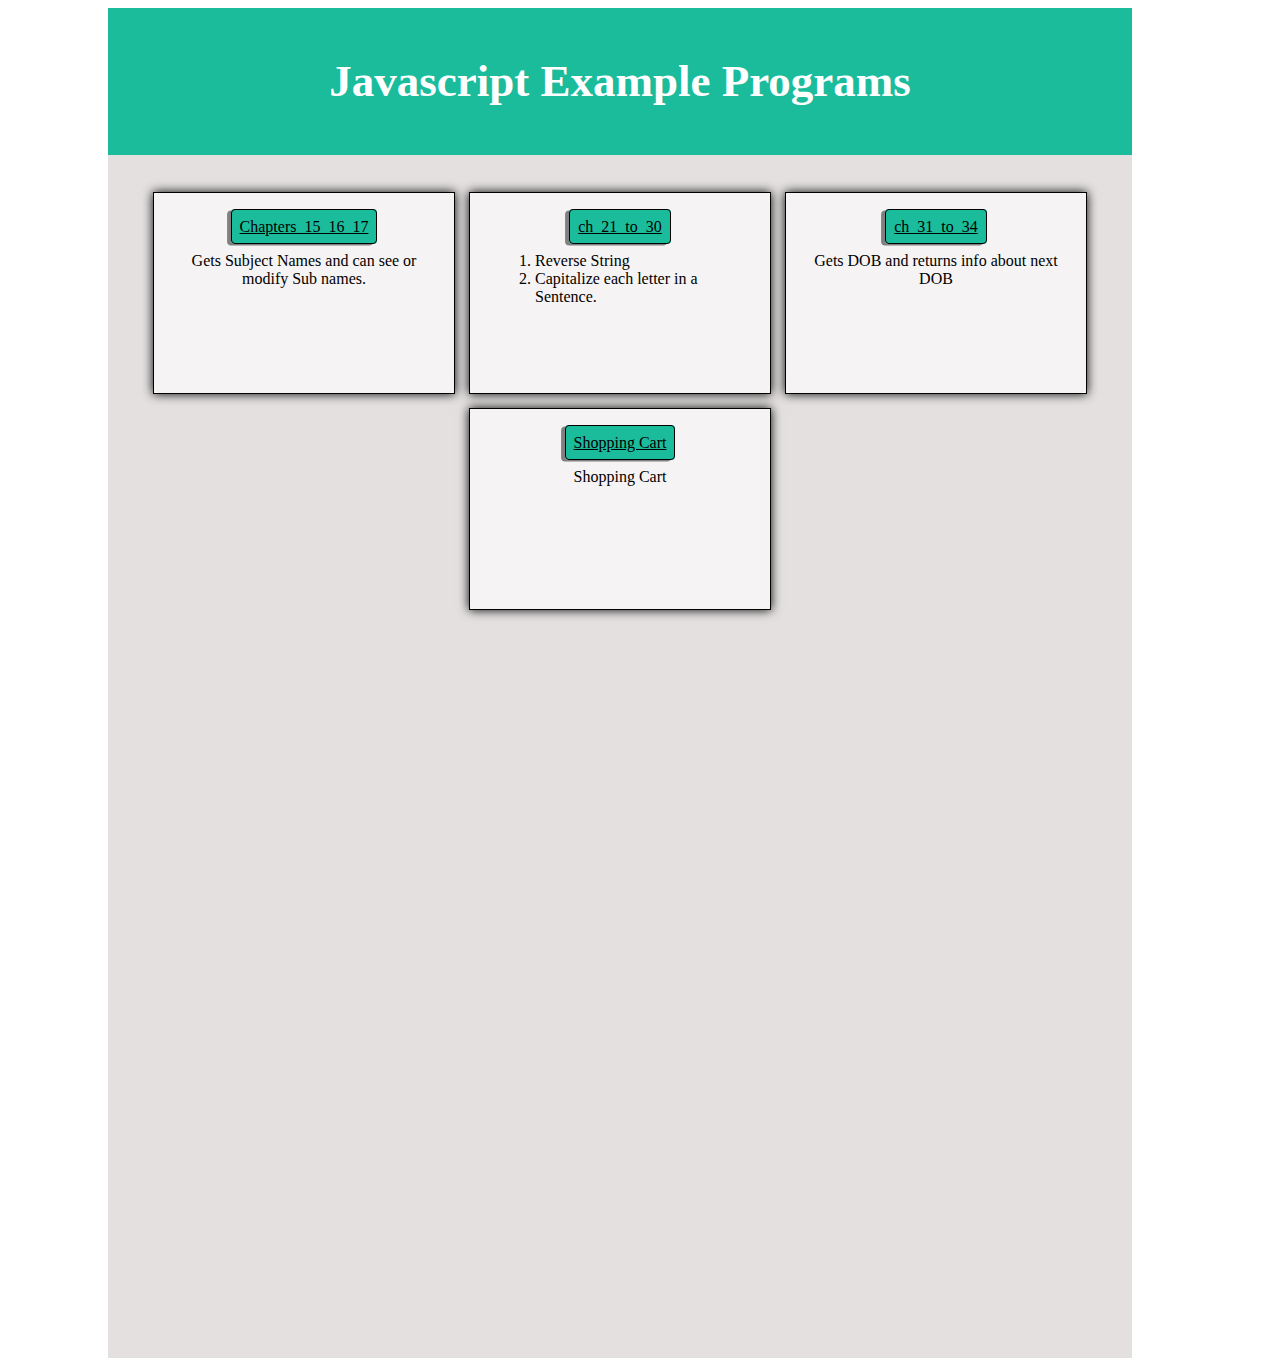
<file: index.html>
<!DOCTYPE html>
<html lang="en">
<head>
     <title> Javascript Examples</title>
     <link rel='stylesheet' href="./src/css/index.css">
</head>
<body>
     <div class="container">
          <div class="header"> 
               <h2>Javascript Example Programs</h2>
          </div>
          <div style = "padding: 32px;">
               <div class="card-container">
                    <a class='url' href="./src/html/ch_15_16_17.html"> Chapters_15_16_17</a>
                    <p>Gets Subject Names and can see or modify Sub names.</p>
               </div>
               <div  class="card-container">
                    <a class='url' href="./src/html/ch_21_to_30.html"> ch_21_to_30</a>
                    <ol style="text-align: left;">
                         <li> Reverse String </li>
                         <li> Capitalize each letter in a Sentence.</li>
                    </ol>
                   
               </div>
               <div  class="card-container">
                    <a class='url' href="./src/html/ch_31_to_34.html"> ch_31_to_34</a>
                    <p> Gets DOB and returns info about next DOB</p>
               </div>

               <div  class="card-container">
                    <a class='url' href="./src/html/shoppingCart/index.html"> Shopping Cart </a>
                    <p> Shopping Cart</p>
               </div>

          </div>
     </div>

</body>
</html>
</file>
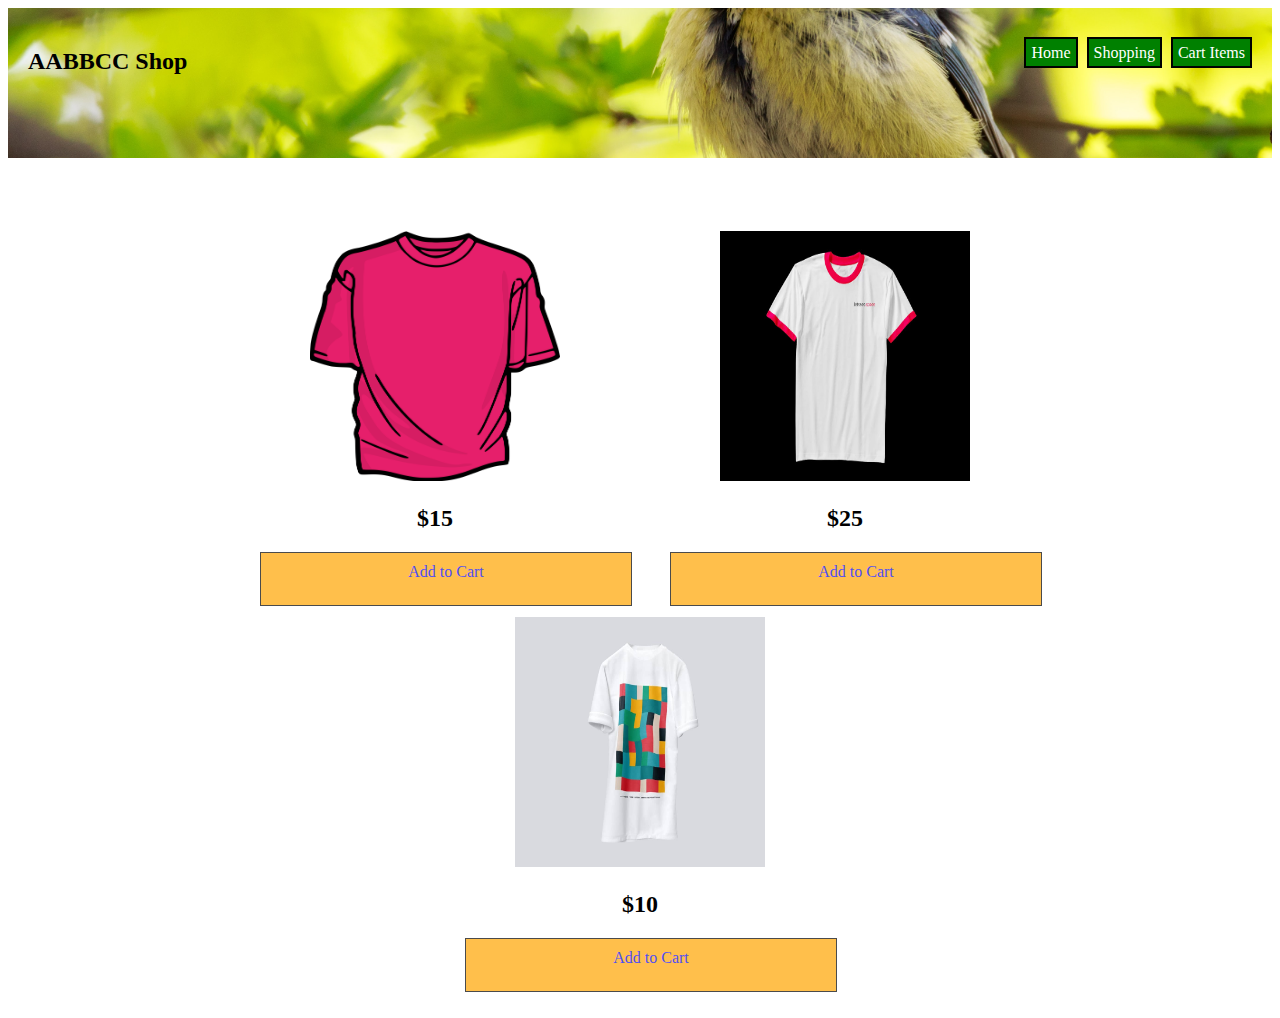
<file: src/html/shoppingCart/index.html>
<!DOCTYPE html>
<html lang="en">
<head>
     <title>Test Cart</title>
    <link rel="stylesheet" href="/src/css/shoppingCart/styles.css">
   

</head>
<body>
  
    <header>
            <div>

                <nav>
                    <h2>AABBCC Shop</h2>
                   
                    <ul>
                        <li> <a href="/index.html">Home </a></li>
                        <li> <a href="#">Shopping </a></li>
                        <!-- <li>  <a href="#">About</a>  </li> -->
                        <li class="cart"> 
                            <a href="/src/html/shoppingCart/cart.html">Cart Items</a>
                        </li>
                    </ul>
                </nav>    
            </div>
    </header>    
    
    <div class="container">
        <!-- <div> -->
            <div class="imageStyle">
                <img class="images" src="/src/images/shoppingCart/redShirt.jpg">
                <h2>$15 <span class="p-qty-redShirt"></span></h2>
                <a class="addinCart Shirt1" href="#"> Add to Cart</a>
            </div>

            <div class="imageStyle">
                <img class="images" src="/src/images/shoppingCart/whiteShirt.jpg">
                <h2>$25 <span class="p-qty-whiteShirt"></span></h2>
                <a class="addinCart Shirt2" href="#"> Add to Cart</a>
            </div>

            <div class="imageStyle">
                <img class="images" src="/src/images/shoppingCart/whiteFaceColoredShirt.jpg">
                <h2>$10 <span class="p-qty-whiteFaceColoredShirt"></span></h2>
                <a  class="addinCart Shirt3" href="#"> Add to Cart</a>
            </div>
        <!-- </div>     -->
    </div>

    
</body>

<script  src="/src/javascript/shoppingCart/cart.js" ></script>

</html>
</file>
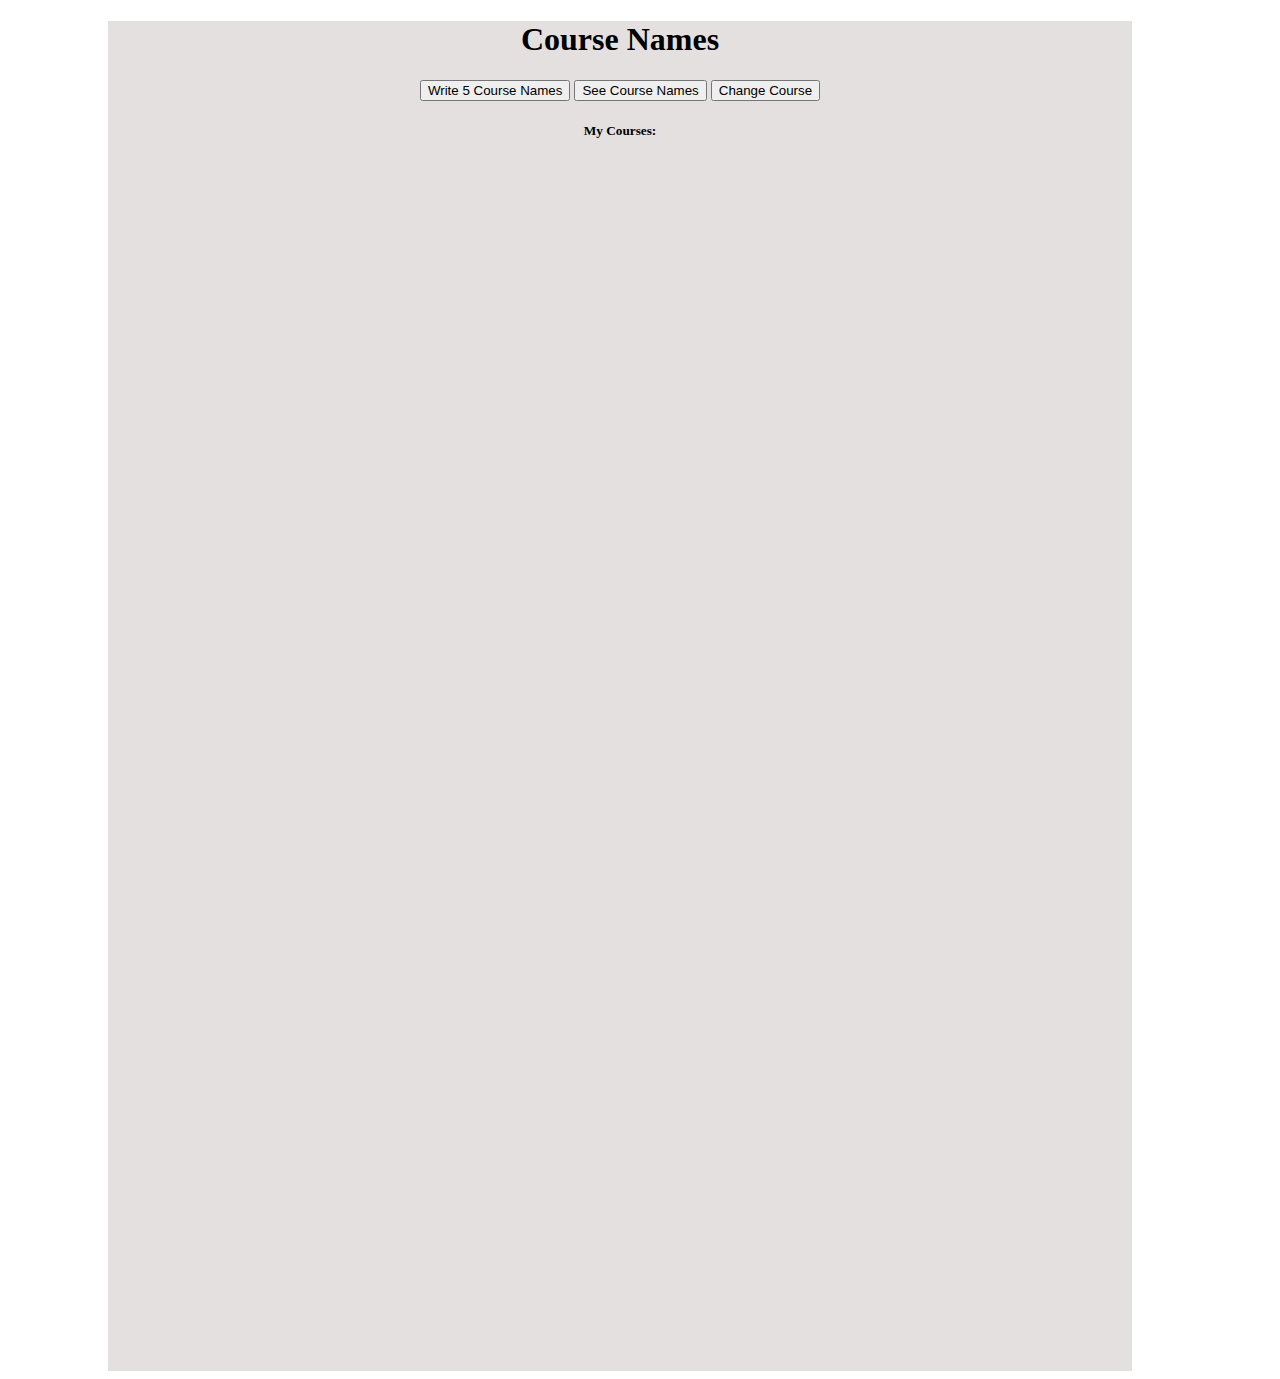
<file: src/html/ch_15_16_17.html>
<!DOCTYPE html>
<html lang="en">
<head>
     <meta charset="UTF-8">
     <title>Document</title>
     <script lang="javascript" src='./../javascript/ch_15_16_17.js' ></script>

     <link rel="stylesheet" href="./../css/programs.css" >
</head>
<body>

    <div class="container">

        <div>
            <h1> Course Names</h1>
            <input type="button" value="Write 5 Course Names" onclick="courseNames()"> 

            <input type="button" value="See Course Names" onclick="displayNames()"> 

            <input type="button" value="Change Course" onclick="changeCourse()"> <br/>
            <h5> My Courses: <span id='myCourses'> </span> </h5>
        </div>
    </div>
    
</body>
</html>
</file>
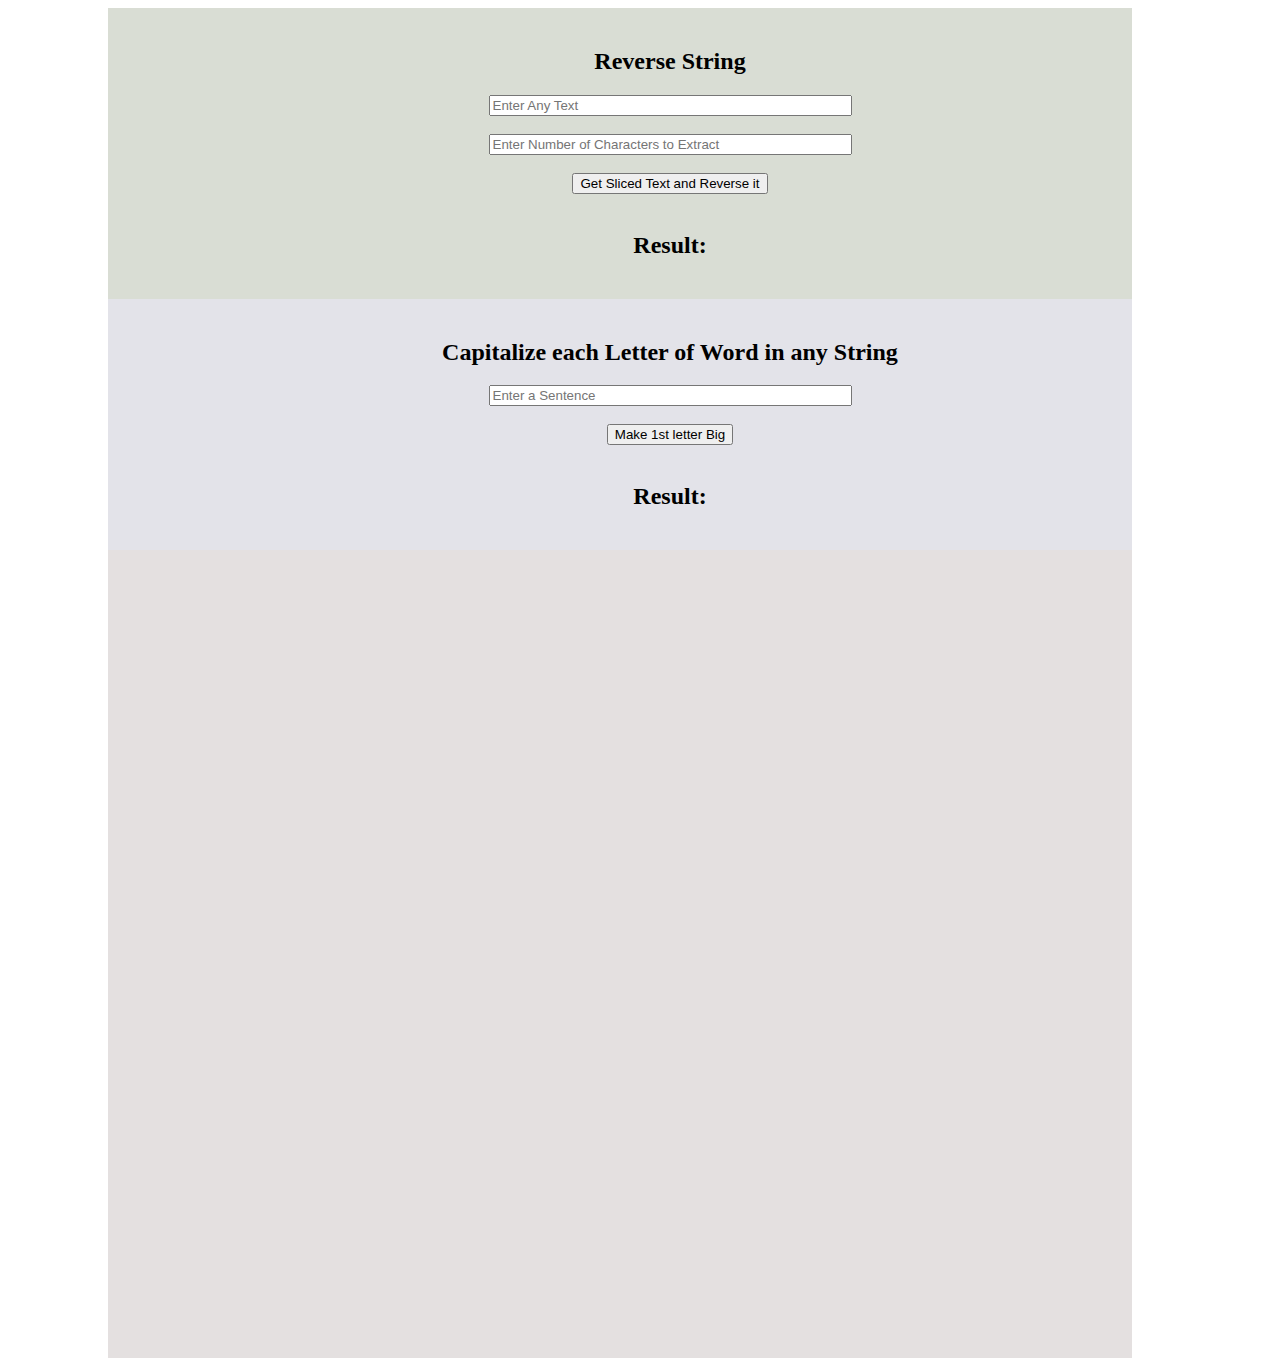
<file: src/html/ch_21_to_30.html>
<!DOCTYPE html>
<html lang="en">
<head>
    <title>Reverse the extracted Text</title>
    <script lang="javascript" src='./../javascript/ch_21_to_30.js' ></script>

    <link rel="stylesheet" href="./../css/programs.css">

</head>
<body>

    <div class="container">

        
    <div style="background-color: rgb(217, 221, 212); padding: 20px;">
        <div style="margin-left: 100px;">
            <h2> Reverse String </h2>
            <input type="text" id='anytext' placeholder="Enter Any Text" style="width: 355px;">    <br><br>
            <input type="number" id='charstoExtract' step="0.1" 
            placeholder="Enter Number of Characters to Extract" style="width: 355px;"><br><br>
            <input type="button" onclick="getReversedSlice()" value="Get Sliced Text and Reverse it" > <br><br>

            <h2>Result: <span id='resultedSlice'></span></h2>
        </div>
    </div>

    <div style="background-color: rgb(227, 227, 233); padding: 20px;">

        <div style="margin-left: 100px;">
            <h2> Capitalize each Letter of Word in any String </h2>

            <input type="text" id='anySentence' placeholder="Enter a Sentence" style="width: 355px;">    <br><br>
            <input type="button" onclick="firstLetterCapital()" value="Make 1st letter Big" > <br><br>

            <h2>Result: <span id='firstLetterCapitalOutput'></span></h2>
        </div>

    </div>

    <div> 

    
</body>
</html>
</file>
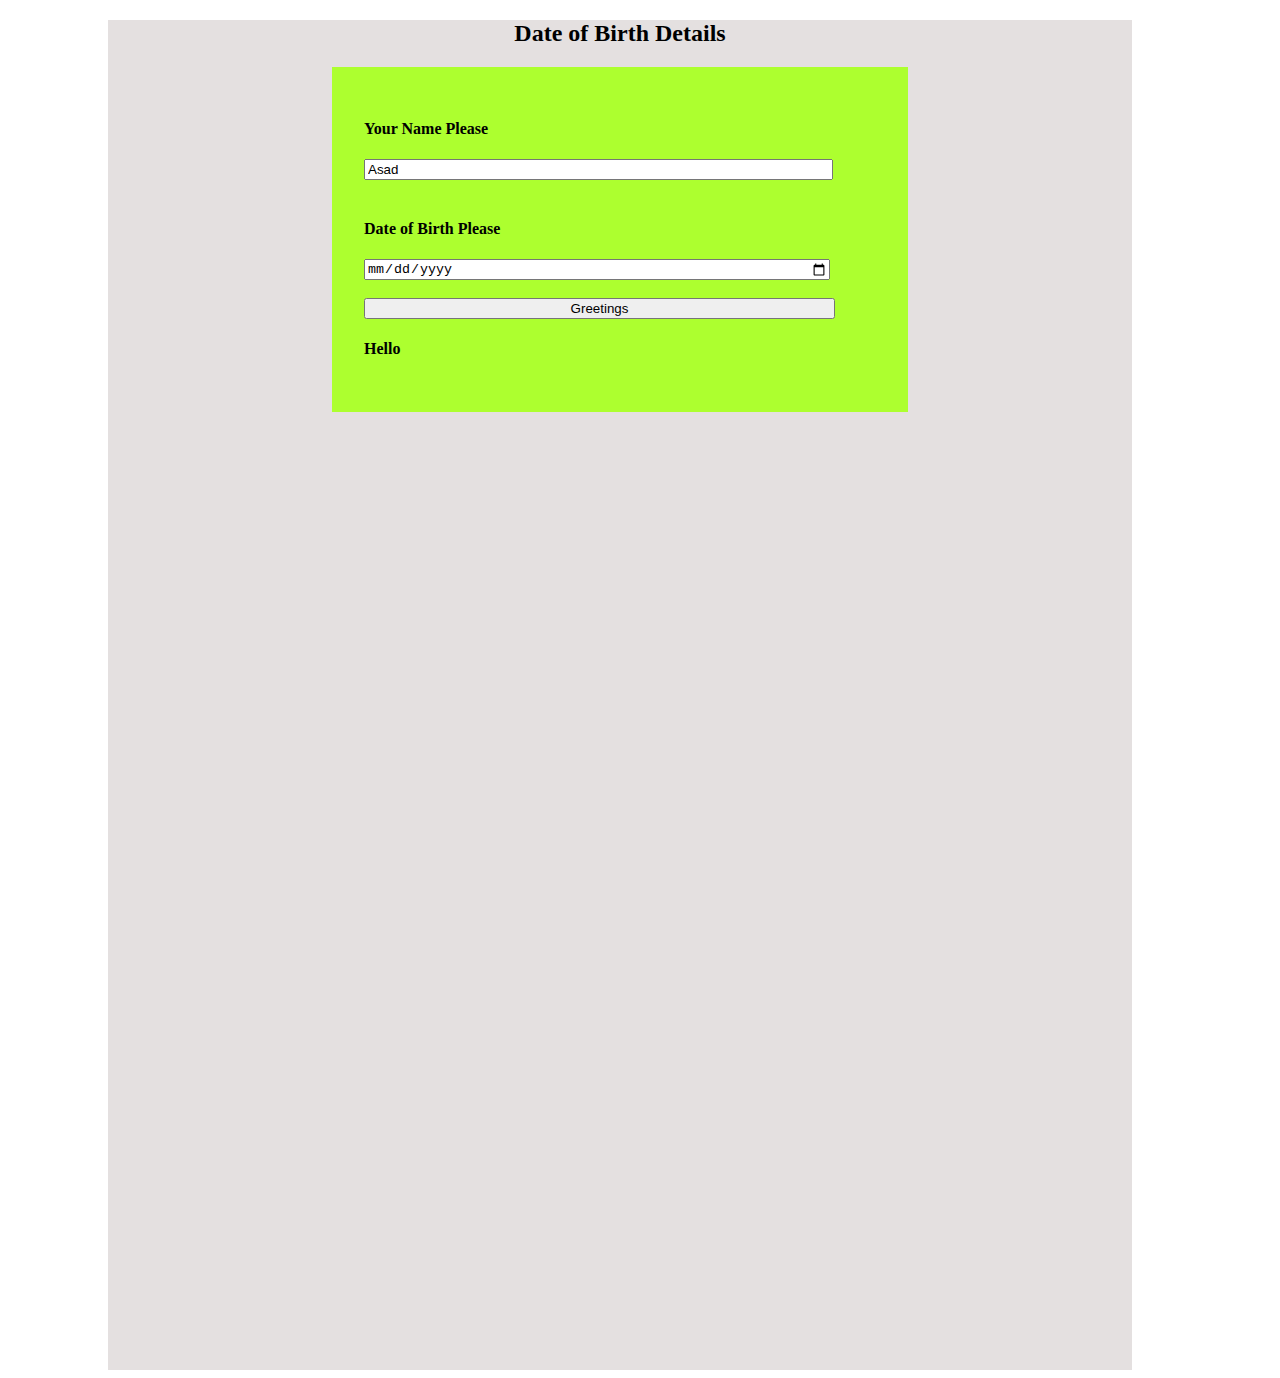
<file: src/html/ch_31_to_34.html>
<!DOCTYPE html>
<html lang="en">
<head>
     <title>DOB Conversions</title>
     <script lang="javascript" src='./../javascript/ch_31_to_34.js' ></script>

     <link rel="stylesheet" href="./../css/programs.css">


</head>
<body>

    <div class="container">
        <div>
            <H2 style="text-align: center;"> Date of Birth Details </H2>
        </div>
        <div style="width:50%; background-color: greenyellow; margin: 0 auto; padding: 32px; text-align:left;">
            
            <form >
                <label for='sname' style="width: 90%;"> <h4>Your Name Please </h4>
                    <input type="text" id='dobname' value="Asad" style="width: 90%;">
                </label>
                <br/><br/>
            
                <label for="dob" style="width: 90%;"> <h4>Date of Birth Please </h4>
                    <input type="date" id="dob"  required style="width: 90%;">
                    <span class="validity"></span>
                </label>
                
                <br/><br/>
                <input type="button" onclick="dobInfo()" value="Greetings" style="width: 92%;"/> 

            </form>
                <h4 > Hello <span id='dobResult'></spanid></h4>
        </div>
   </div>
    
</body>
</html>
</file>
<file: src/css/index.css>
.container 
     {
        width: 80vw;
        height: 150vh;
        /* vh stands for view-port height, 1vh is 1% of screen height */
        text-align: center;
        /* max-width: 1200px; */
        
        background: #e4e0e0;
        margin-left: 100px;
        margin-right: 100px;
        }


.card-container 
    {
        background: #f5f3f3;
        height: 150px;
        width: 250px;
        box-shadow: 0 0 10px black;
        display: inline-block;
        margin: 5px;
        padding: 25px;

        border: .25px solid black;

        word-wrap: break-word;
        scroll-behavior: auto;
        overflow: scroll;   

        /* border-radius: 18px; */
    }

    .card-container:hover {
        background-color: #e6dfdf;
        border-radius: 4px;
        border: 2px solid black;

    }

    .url {
        list-style: upper-latin;
        color: black;
        background-color: #1abc9c;
        padding: 2px;
        margin-top: 5px;

        padding: 8px;
        box-shadow: -3.9px 1.4px gray;
        border: 1px solid black;

        border-radius: 4px;       

    }

    .url:hover {

        background-color: white;
        font-size: 115%;        
    }

.header {
    text-align: center;
    background: #1abc9c;
    color: white;
    font-size: 30px;
    padding: 10px;
    }
</file>
<file: src/css/shoppingCart/styles.css>
header {
    background-color: cornflowerblue;
    background-image: url('/src/images/shoppingCart/littleSparrow.jpg');
    background-size: cover;

    background-position: center;
    height: 150px;
    position: relative;
    background-repeat:no-repeat;
}


nav {
    position: absolute;
    z-index: 1;
    top: 0;
    left: 0;
    right: 0;
    z-index: 2;
    display: flex;
    flex-wrap: wrap;
    justify-content: space-between;
    
    padding: 20px;
}

nav li {
    padding-left: 5px;
    display: inline-block;
}

nav li span {
    padding-left: 5px;
    
}


li a {
    padding: 5px;
    background-color: green;
    color: white;
    text-decoration: none;
    border: 2px solid black;
}

li a:hover {
    background-color: darkgreen;
}

.container , .cart-container {
    display: flex;
    flex-wrap: wrap;
    text-align: center;
    justify-content: center;
    margin-top: 30px;    
    padding: 25px;
}

.imageStyle {
    height: 350px;
    width: 350px;
    margin-left: 12px;
    margin-right: 12px;
   
    padding: 18px;
    
}

.images {
   
    height: 250px;
    width: 250px;
    position: relative;
    overflow: hidden;
    
}

.images-cart {
   
    height: 150px;
    width: 150px;
    position: relative;
    overflow: hidden;
    
}

.addinCart {
    text-decoration: none;
    /* color: white; */
    text-decoration-color: white;
    background-color: orange;
    display: inline-block;
    width: 100%;
    cursor: pointer;
    border: 1px solid black;
    opacity: .7;

    height: 32px;
    padding: 10px;
    text-align: center;
}

.addinCart:hover {
    background-color: darkorange;
    border: 4px solid black;
}

.cart-container {
    max-width: 700px;
    margin: 0 auto;
    margin-top: 20px;
    justify-content: space-around;

}

.cart-title {
    width: 700px;
    display: flex;
    justify-content: flex-start;  
    border-bottom: 5px solid black;  
}

.my-product {
    width: 40%;
    /* margin-bottom: 1px;
    border-bottom: 5px solid navy;  */
    margin-bottom:  auto;
    margin-top: auto;
    align-items: center;
}

.product-price {
    width: 20%;
    /* margin-bottom: 1px;
    border-bottom: 5px solid green;  */
    margin-bottom:  auto;
    margin-top: auto;
    align-items: center;
}
.product-qty{
    width: 20%;
    /* margin-bottom: 1px;
    border-bottom: 5px solid navy;  */
    margin-bottom:  auto;
    margin-top: auto;
    align-items: center;
}

.product-total {
    width: 20%;
    
    /* border-bottom: 5px solid green;  */
    margin-bottom:  auto;
    margin-top: auto;
    /* align-items: center; */
}

.my-products-inCart {
    display: flex;
    flex-wrap: wrap;
    justify-content: space-evenly;
}

.cart-links {
    background-color: green;
    color: white;
    text-decoration: none;
    height: 25px;
    width: 77px;
    align-content: center;
    vertical-align: middle;
    margin: 0 auto;
    padding: 7px;
    border: 2px solid black;
}

.cart-links:hover {
    background-color: darkgreen;
}
</file>
<file: src/css/programs.css>
.container 
     {
        width: 80vw;
        height: 150vh;
        /* vh stands for view-port height, 1vh is 1% of screen height */
        text-align: center;
        /* max-width: 1200px; */
        
        background: #e4e0e0;
        margin-left: 100px;
        margin-right: 100px;
        }


.card-container 
    {
        background: #f5f3f3;
        height: 150px;
        width: 250px;
        box-shadow: 0 0 10px black;
        display: inline-block;
        margin: 5px;
        padding: 25px;

        border: 1px solid black;

        word-wrap: break-word;
        scroll-behavior: auto;
        overflow: scroll;   

        /* border-radius: 18px; */
    }
</file>
